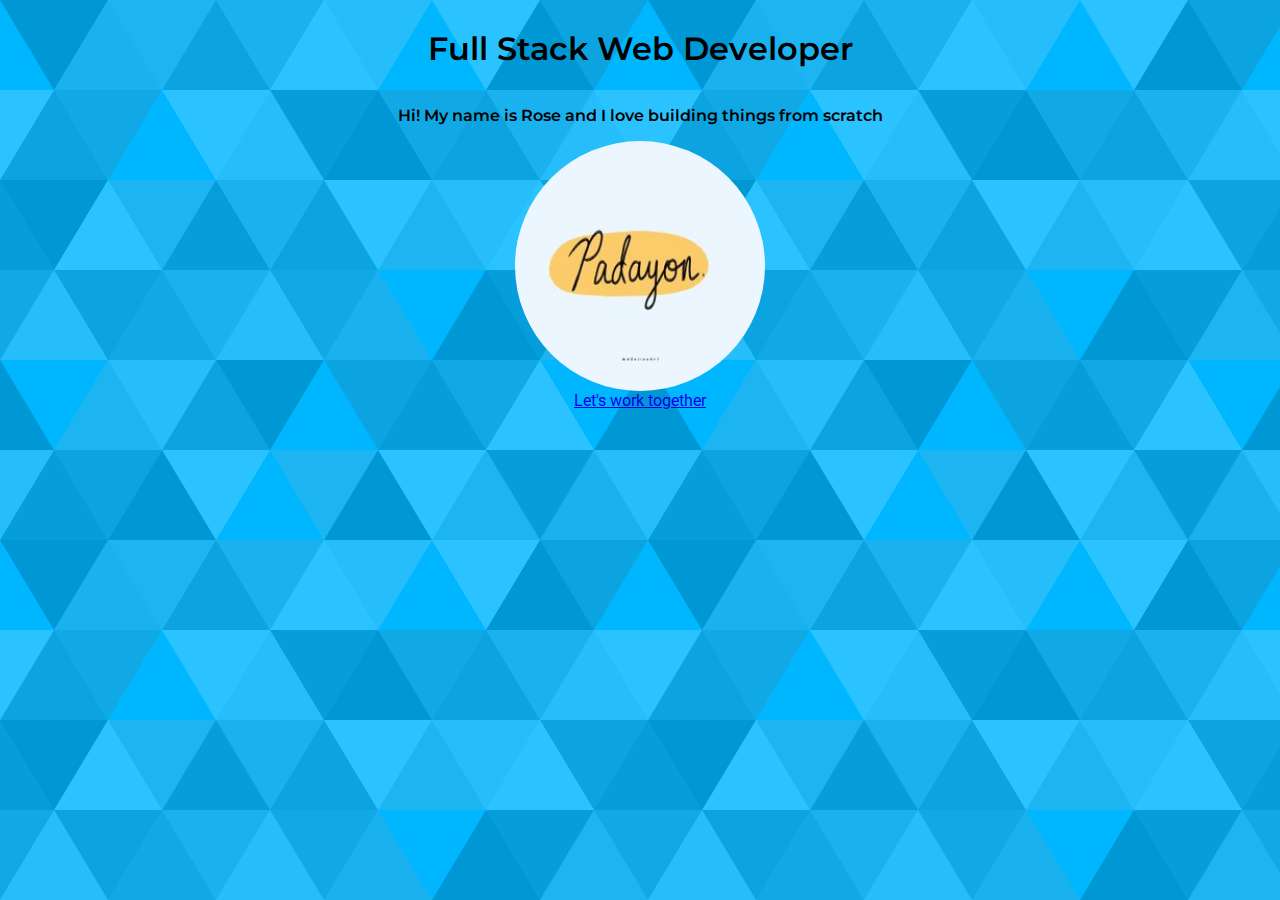
<file: index.html>
<!DOCTYPE html>
<html>
<head>
	<meta charset="utf-8">
	<meta name="viewport" content="width=device-width initial-scale=1">
	 <title>Rose Web Developer Portfolio</title>
	<!--bootsrap -->
	 <link href="https://cdn.jsdelivr.net/npm/bootstrap@5.0.2/dist/css/bootstrap.min.css" rel="stylesheet" integrity="sha384-EVSTQN3/azprG1Anm3QDgpJLIm9Nao0Yz1ztcQTwFspd3yD65VohhpuuCOmLASjC" crossorigin="anonymous">

<!--external css -->
	 <link rel="stylesheet" type="text/css" href="index.css">
	 <link rel="preconnect" href="https://fonts.googleapis.com">
<link rel="preconnect" href="https://fonts.gstatic.com" crossorigin>
<link href="https://fonts.googleapis.com/css2?family=Montserrat:ital,wght@0,100..900;1,100..900&family=Roboto:ital,wght@0,100;0,300;0,400;0,500;0,700;0,900;1,100;1,300;1,400;1,500;1,700;1,900&display=swap" rel="stylesheet">

</head>
<body>
	<div class="container-fluid">
		<section id="landing" class="text-center mt-5">
				<h1>Full Stack Web Developer </h1>
			<p>Hi! My name is Rose and I love building things from scratch</p>
		<img src="images/padayon.jpg" id="profile" class="img-fluid">
		
		<a href="mailto:maderalroseanne019@gmail.com"class="btn btn-info btn-lg mt-3">Let's work together</a>

	</section>
	</div>
	<script src="https://cdn.jsdelivr.net/npm/bootstrap@5.0.2/dist/js/bootstrap.bundle.min.js" integrity="sha384-MrcW6ZMFYlzcLA8Nl+NtUVF0sA7MsXsP1UyJoMp4YLEuNSfAP+JcXn/tWtIaxVXM" crossorigin="anonymous"></script>
</body>
</html>
</file>
<file: index.css>
* {
	font-family: "Roboto", sans-serif;
  	font-weight: 400;
}
h1, p {
	font-family: "Montserrat", sans-serif;
	font-weight: 600;
}
#profile{
	height: 250px;
	width: 250px;
	border-radius: 50%;
}

body{
	background-color: #00b7ff;
background-image: url("data:image/svg+xml,%3Csvg xmlns='http://www.w3.org/2000/svg' width='648' height='540' viewBox='0 0 1080 900'%3E%3Cg fill-opacity='0.17'%3E%3Cpolygon fill='%23444' points='90 150 0 300 180 300'/%3E%3Cpolygon points='90 150 180 0 0 0'/%3E%3Cpolygon fill='%23AAA' points='270 150 360 0 180 0'/%3E%3Cpolygon fill='%23DDD' points='450 150 360 300 540 300'/%3E%3Cpolygon fill='%23999' points='450 150 540 0 360 0'/%3E%3Cpolygon points='630 150 540 300 720 300'/%3E%3Cpolygon fill='%23DDD' points='630 150 720 0 540 0'/%3E%3Cpolygon fill='%23444' points='810 150 720 300 900 300'/%3E%3Cpolygon fill='%23FFF' points='810 150 900 0 720 0'/%3E%3Cpolygon fill='%23DDD' points='990 150 900 300 1080 300'/%3E%3Cpolygon fill='%23444' points='990 150 1080 0 900 0'/%3E%3Cpolygon fill='%23DDD' points='90 450 0 600 180 600'/%3E%3Cpolygon points='90 450 180 300 0 300'/%3E%3Cpolygon fill='%23666' points='270 450 180 600 360 600'/%3E%3Cpolygon fill='%23AAA' points='270 450 360 300 180 300'/%3E%3Cpolygon fill='%23DDD' points='450 450 360 600 540 600'/%3E%3Cpolygon fill='%23999' points='450 450 540 300 360 300'/%3E%3Cpolygon fill='%23999' points='630 450 540 600 720 600'/%3E%3Cpolygon fill='%23FFF' points='630 450 720 300 540 300'/%3E%3Cpolygon points='810 450 720 600 900 600'/%3E%3Cpolygon fill='%23DDD' points='810 450 900 300 720 300'/%3E%3Cpolygon fill='%23AAA' points='990 450 900 600 1080 600'/%3E%3Cpolygon fill='%23444' points='990 450 1080 300 900 300'/%3E%3Cpolygon fill='%23222' points='90 750 0 900 180 900'/%3E%3Cpolygon points='270 750 180 900 360 900'/%3E%3Cpolygon fill='%23DDD' points='270 750 360 600 180 600'/%3E%3Cpolygon points='450 750 540 600 360 600'/%3E%3Cpolygon points='630 750 540 900 720 900'/%3E%3Cpolygon fill='%23444' points='630 750 720 600 540 600'/%3E%3Cpolygon fill='%23AAA' points='810 750 720 900 900 900'/%3E%3Cpolygon fill='%23666' points='810 750 900 600 720 600'/%3E%3Cpolygon fill='%23999' points='990 750 900 900 1080 900'/%3E%3Cpolygon fill='%23999' points='180 0 90 150 270 150'/%3E%3Cpolygon fill='%23444' points='360 0 270 150 450 150'/%3E%3Cpolygon fill='%23FFF' points='540 0 450 150 630 150'/%3E%3Cpolygon points='900 0 810 150 990 150'/%3E%3Cpolygon fill='%23222' points='0 300 -90 450 90 450'/%3E%3Cpolygon fill='%23FFF' points='0 300 90 150 -90 150'/%3E%3Cpolygon fill='%23FFF' points='180 300 90 450 270 450'/%3E%3Cpolygon fill='%23666' points='180 300 270 150 90 150'/%3E%3Cpolygon fill='%23222' points='360 300 270 450 450 450'/%3E%3Cpolygon fill='%23FFF' points='360 300 450 150 270 150'/%3E%3Cpolygon fill='%23444' points='540 300 450 450 630 450'/%3E%3Cpolygon fill='%23222' points='540 300 630 150 450 150'/%3E%3Cpolygon fill='%23AAA' points='720 300 630 450 810 450'/%3E%3Cpolygon fill='%23666' points='720 300 810 150 630 150'/%3E%3Cpolygon fill='%23FFF' points='900 300 810 450 990 450'/%3E%3Cpolygon fill='%23999' points='900 300 990 150 810 150'/%3E%3Cpolygon points='0 600 -90 750 90 750'/%3E%3Cpolygon fill='%23666' points='0 600 90 450 -90 450'/%3E%3Cpolygon fill='%23AAA' points='180 600 90 750 270 750'/%3E%3Cpolygon fill='%23444' points='180 600 270 450 90 450'/%3E%3Cpolygon fill='%23444' points='360 600 270 750 450 750'/%3E%3Cpolygon fill='%23999' points='360 600 450 450 270 450'/%3E%3Cpolygon fill='%23666' points='540 600 630 450 450 450'/%3E%3Cpolygon fill='%23222' points='720 600 630 750 810 750'/%3E%3Cpolygon fill='%23FFF' points='900 600 810 750 990 750'/%3E%3Cpolygon fill='%23222' points='900 600 990 450 810 450'/%3E%3Cpolygon fill='%23DDD' points='0 900 90 750 -90 750'/%3E%3Cpolygon fill='%23444' points='180 900 270 750 90 750'/%3E%3Cpolygon fill='%23FFF' points='360 900 450 750 270 750'/%3E%3Cpolygon fill='%23AAA' points='540 900 630 750 450 750'/%3E%3Cpolygon fill='%23FFF' points='720 900 810 750 630 750'/%3E%3Cpolygon fill='%23222' points='900 900 990 750 810 750'/%3E%3Cpolygon fill='%23222' points='1080 300 990 450 1170 450'/%3E%3Cpolygon fill='%23FFF' points='1080 300 1170 150 990 150'/%3E%3Cpolygon points='1080 600 990 750 1170 750'/%3E%3Cpolygon fill='%23666' points='1080 600 1170 450 990 450'/%3E%3Cpolygon fill='%23DDD' points='1080 900 1170 750 990 750'/%3E%3C/g%3E%3C/svg%3E");
}

#landing{
	display:flex;
	flex-direction: column;
	justify-content: center;
	align-items: center;

}
</file>
